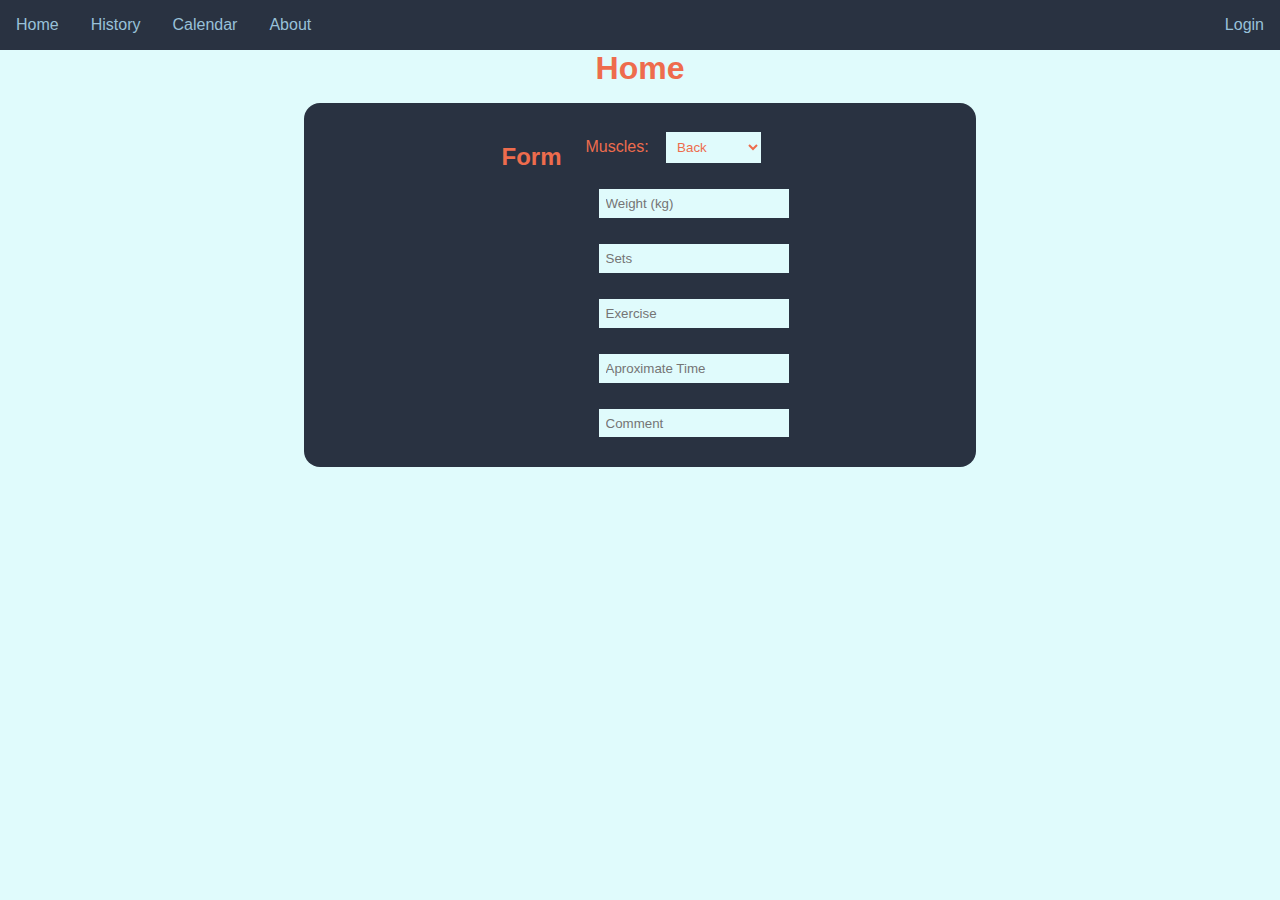
<file: Html/index.html>
<!DOCTYPE html>
<html lang="en">
<head>
    <meta charset="UTF-8">
    <meta name="viewport" content="width=device-width, initial-scale=1.0">
    <title>Fitness tracker</title>
    <link rel="stylesheet" href="../CSS/Style.css">
</head>
<body>
    <header>
        <nav>
        <ul>
        <div id="navigation">
            <li><a href="index.html">Home</a></li>
            <li><a href="History.html">History</a></li>
            <li><a href="Calendar.html">Calendar</a></li>
            <li><a href="About.html">About</a></li>
            <li id="login"><a href="">Login</a></li>
        </div>
        </ul>
        </nav>
    </header>
    <h1>Home</h1>
    
    <form>
        <h2>Form</h2>
    <div id="tracker">
        <div id="Muscles" class="inputForm">
        <label for="Muscles">Muscles:</label>
        <select name="Muscles" id="Muscles">
            <option value="Back">Back</option>
            <option value="Chest">Chest</option>
            <option value="Shoulders">Shoulders</option>
            <option value="Arms">Arms</option>
            <option value="Legs">Legs</option>
        </select>
        <div class="inputForm">
        <input type="text" placeholder="Weight (kg)" required>
        </div>
        <div class="inputForm">
            <input type="text" placeholder="Sets" required>
        </div>
        <div class="inputForm">
            <input type="text" placeholder="Exercise" required>
        </div>
        <div class="inputForm">
            <input type="text" placeholder="Aproximate Time" required>
        </div>
        <div class="inputForm">
            <input type="text" placeholder="Comment">
        </div>
        
    </form>
    
    <script src="../Javascript/Script.js"></script>
</body>
</html>
</file>
<file: CSS/Style.css>
*{
    margin: 0;
    padding: 0;
    font-family:sans-serif;
    color: #ee6c4d;
}
body{
    background-color: #e0fbfc;
}
h1{
    text-align: center;
}
h2{
    text-align: center;
    margin: 1em;
}
nav button:hover{
    color: white;
}
nav #login{
    margin-left: auto;
}
nav #navigation{
    background-color: #293241;
    display: flex;
    justify-content: center;
}
nav li{
    list-style: none;
    margin: 1em;
}
nav a{
    text-decoration: none;
    color: #98c1d9;
}
nav a:hover{
    color: white;
    
}
form{
    display: flex;
    justify-content: center;
    background-color: #293241;
    width: 50%;
    margin: auto;
    padding: 1em;
    margin-top: 1em;
    border-radius: 1em;
}
input, select{
    background-color: #e0fbfc;
    border: none;
    padding: 0.5em;
    margin: 1em;
}
</file>
